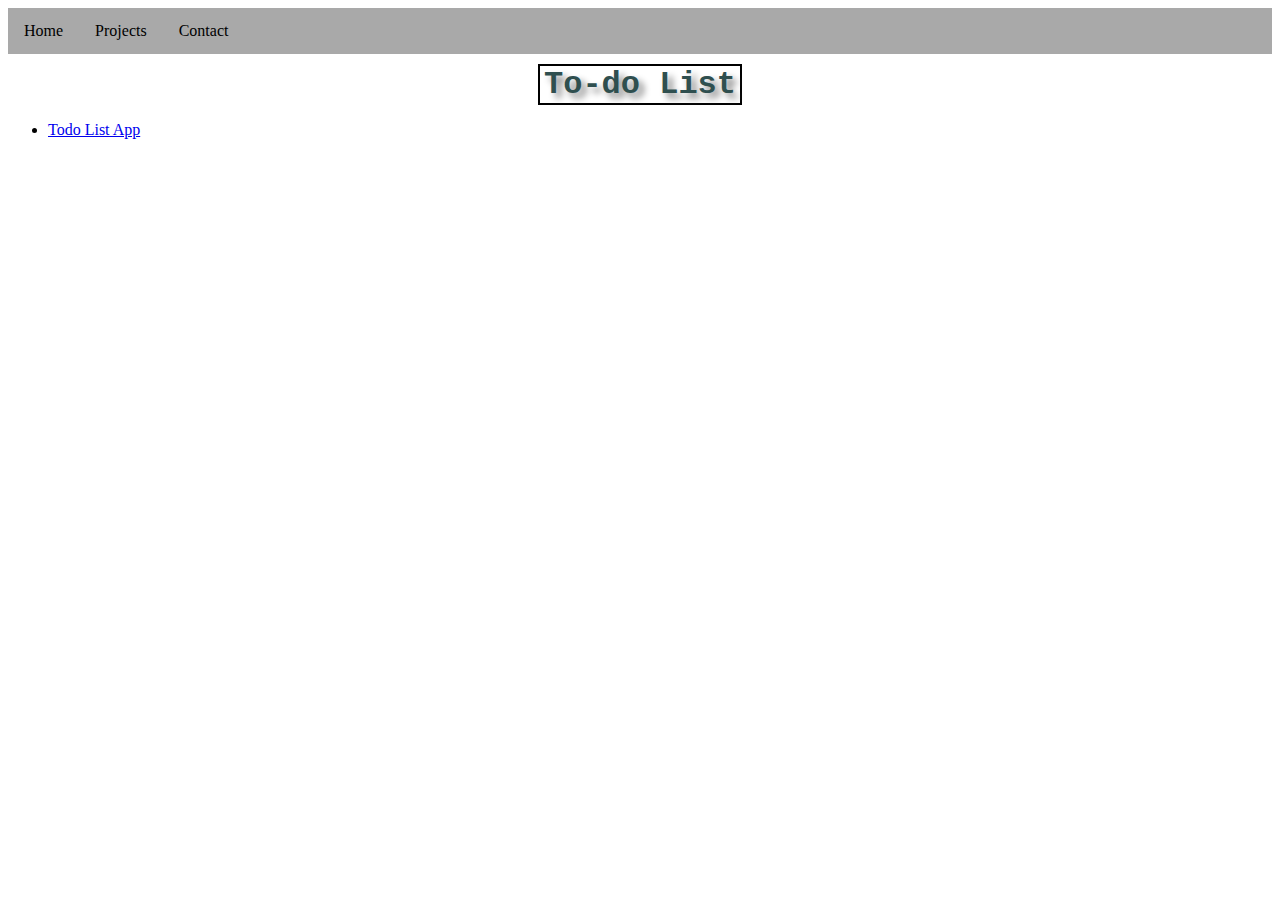
<file: projects/index.html>
<!DOCTYPE html>
<html>
    <head>
        <link rel="stylesheet" href="/css/style.css" media="all"/>
        <title>Projects</title>
    </head>
    <body>

        <ul class="nav">
            <li><a class="active" href="#home">Home</a></li>
            <li><a href="/projects">Projects</a></li>
            <li><a href="#contact">Contact</a></li>
          </ul>

        <h1>To-do List</h1>
        <ul>

        <li><a href="/projects/todo">Todo List App</a></li>


        </ul>
        
    </body>
</html>
</file>
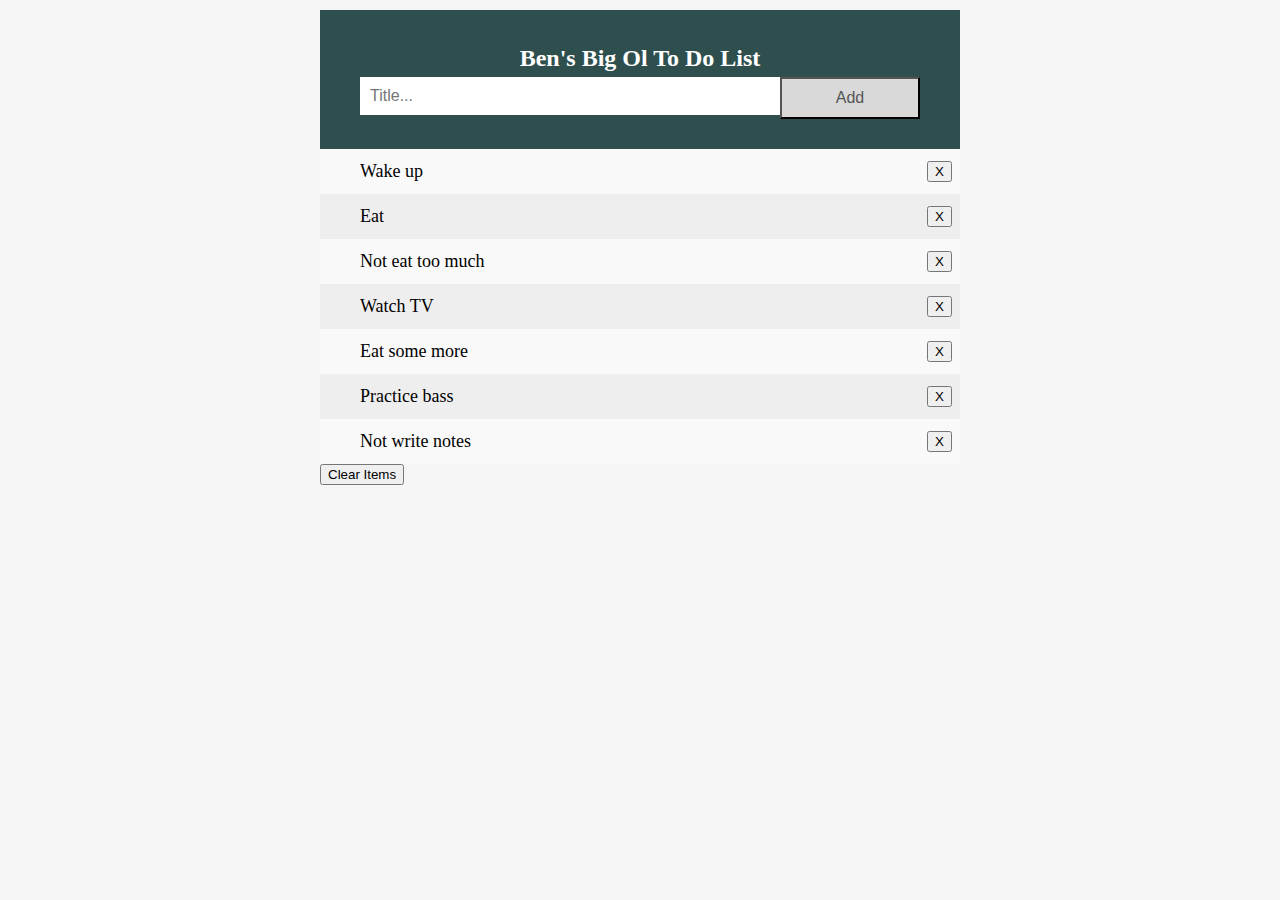
<file: projects/todo/index.html>
<!DOCTYPE html>
<html>
  <head>
    <link rel="stylesheet" type="text/css" href="style.css">
  </head>
  <body>

    

    <div class="header">
      <h2 style="margin:5px">Ben's Big Ol To Do List</h2>
      <input type="text" id="myInput" placeholder="Title...">
      <button type="button" id="Add-Btn" class="addBtn">Add</button>
    </div>

    <ul id="myUL">
      <li>Wake up <button class="closebutton">X</button></li> 
      <li>Eat <button class="closebutton">X</button></li>
      <li>Not eat too much <button class="closebutton">X</button></li>
      <li>Watch TV <button class="closebutton">X</button></li>
      <li>Eat some more <button class="closebutton">X</button></li>
      <li>Practice bass <button class="closebutton">X</button></li>
      <li>Not write notes <button class="closebutton">X</button></li>
    </ul>
    <button type="button" id="Bens-Button">Clear Items</button>

    <script type="text/javascript" src="main.js">
    
    
    
    </script>

  </body>
</html>
</file>
<file: css/style.css>
.nav{
    list-style-type: none;
    margin: 0 0 10px 0;
    padding: 0;
    overflow: hidden;
    background-color: darkgray;
    position: -webkit-sticky; /* Safari */
    position: sticky;
    top: 0;
  } 
.nav li {
    float: left;
  }
.nav li a {
    display: block;
    color:black;
    text-align: center;
    padding: 14px 16px;
    text-decoration: none;
  }
.nav li a:hover {
    background-color: whitesmoke;
  }

  h1 {
    text-align: center;;
    font-family: 'Courier New', Courier, monospace;
    color: darkslategray;
    width: 200px;
    border: 2px solid black;
    margin: auto;
    text-shadow: 5px 5px 7px grey;
  }
p {
       text-align: center;
       font-family: 'Courier New', Courier, monospace;
       color: black;
     }
img {
         text-align: center;
         border: 6px solid darkslategray;
         margin: auto'
         
        }

.center {
    display: block;
    margin-left: auto;
    margin-right: auto;
    width: 50%;
}
</file>
<file: projects/todo/style.css>
body {
    margin: 10px auto;
    min-width: 250px;
    max-width: 50%;
    background-color: whitesmoke;
  }
  * {
    box-sizing: border-box;
  }
  
  ul {
    margin: 0;
    padding: 0;
  }
  ul li {
    cursor: pointer;
    position: relative;
    padding: 12px 8px 12px 40px;
    list-style-type: none;
    background: #eee;
    font-size: 18px;
    transition: 0.2s;
  
    -webkit-user-select: none;
    -moz-user-select: none;
    -ms-user-select: none;
    user-select: none;
  }
  
  ul li:nth-child(odd) {
  background: #f9f9f9;
  }
  ul li:hover {
    background: #ddd;
  }
  ul li.checked {
    background: black;
    color: white;
    text-decoration: line-through;
  }
  ul li.checked::before {
    content: '';
    position: absolute;
    border-color: #fff;
    border-style: solid;
    border-width: 0 2px 2px 0;
    top: 10px;
    left: 16px;
    transform: rotate(45deg);
    height: 15px;
    width: 7px;
  }
  
  .close {
    position: absolute;
    right: 0;
    top: 0;
    padding: 12px 16px 12px 16px;
  }
  
  .close:hover {
    background-color: darkslategray;
    color: white;
  }
  .header {
    background-color: darkslategray;
    padding: 30px 40px;
    color: white;
    text-align: center;
  }
  .header:after {
    content: "";
    display: table;
    clear: both;
  }
  input {
    margin: 0;
    border: none;
    border-radius: 0;
    width: 75%;
    padding: 10px;
    float: left;
    font-size: 16px;
  }
  .addBtn {
    padding: 10px;
    width: 25%;
    background: #d9d9d9;
    color: #555;
    float: left;
    text-align: center;
    font-size: 16px;
    cursor: pointer;
    transition: 0.3s;
    border-radius: 0;
  }
  .addBtn:hover {
    background-color: azure;
  }
  #clear-list{
    width: 30%;
    font-weight: bold;
    font-size: xx-large;
    font-family: "Courier New";
    margin: 40px 35%;
    background-color: darkslategray;
    color: whitesmoke;
  }
  #clear-list:hover{
    background-color: gray;
    color: white;
  }

  button.closebutton {

    float:right;
    


  }
</file>
